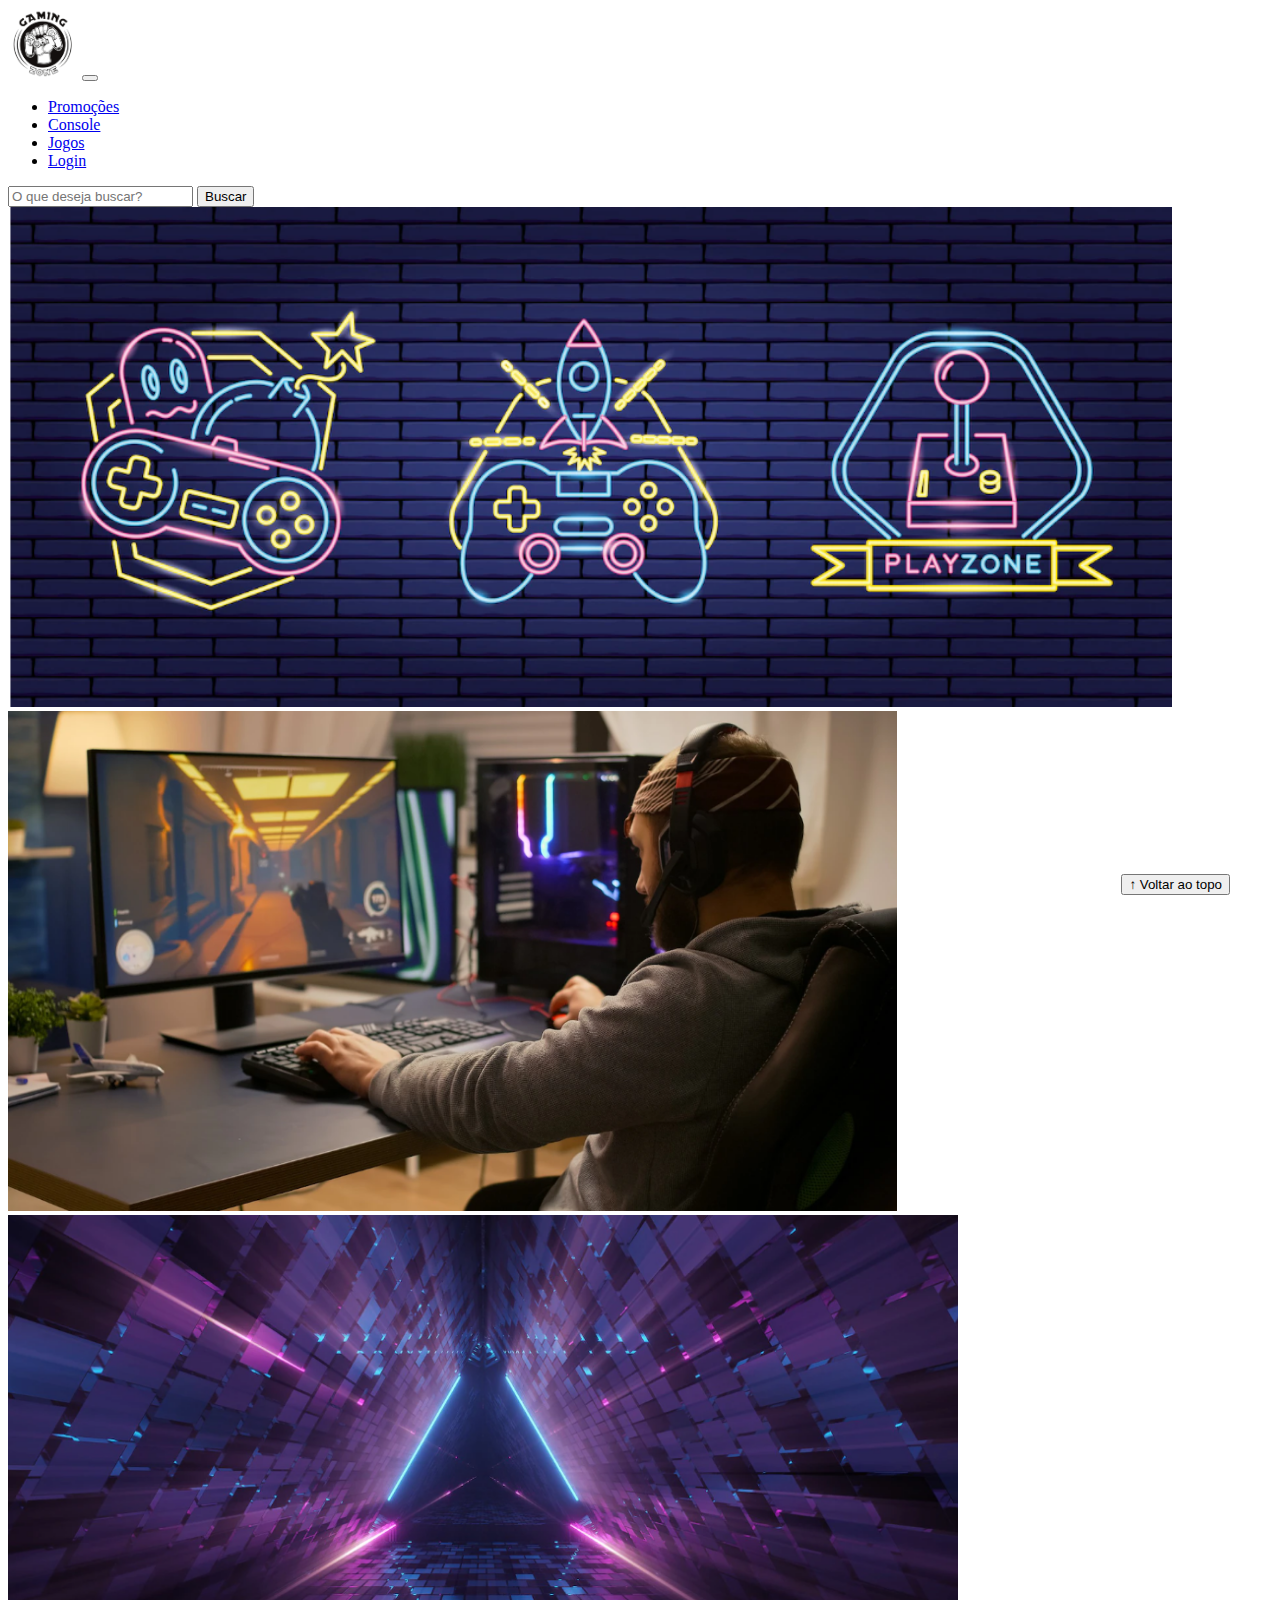
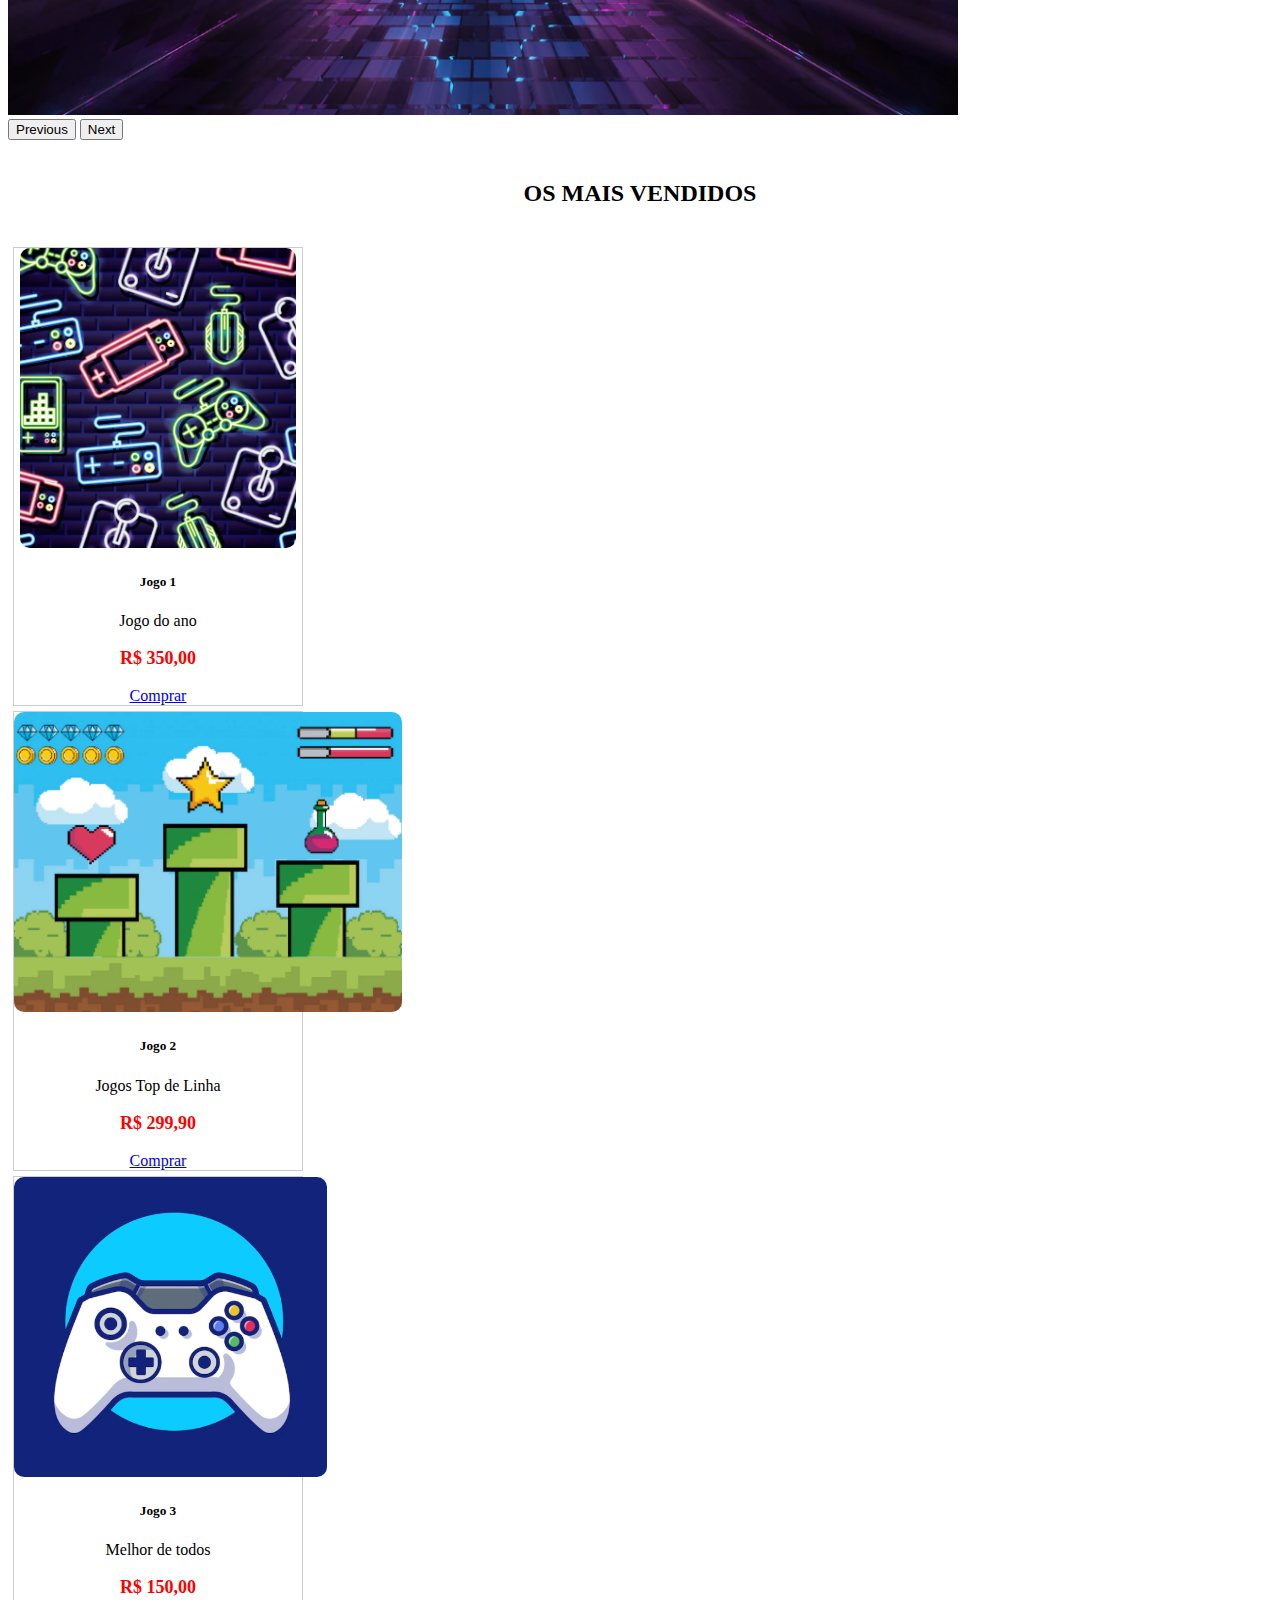
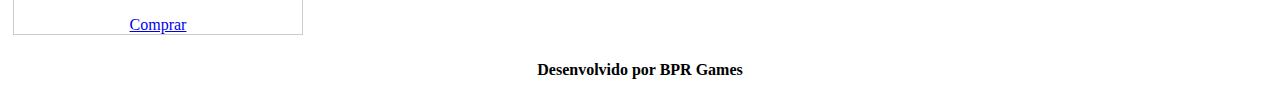
<file: AtividadeCFE/index.html>
<!DOCTYPE html>
<html lang="pt-br">

<head>
  <meta charset="UTF-8">
  <meta http-equiv="X-UA-Compatible" content="IE=edge">
  <meta name="viewport" content="width=device-width, initial-scale=1.0">
  <title>LH Games</title>

  <link href="https://cdn.jsdelivr.net/npm/bootstrap@5.2.2/dist/css/bootstrap.min.css" rel="stylesheet"
    integrity="sha384-Zenh87qX5JnK2Jl0vWa8Ck2rdkQ2Bzep5IDxbcnCeuOxjzrPF/et3URy9Bv1WTRi" crossorigin="anonymous">

  <link rel="stylesheet" href="css/estilo.css">



</head>

<body>
  <header>
    <nav class="navbar navbar-expand-lg bg-body-tertiary">
      <div class="container-fluid">
        <a class="navbar-brand" href="index.html"><img src="img/logo.png"></a>
        <button class="navbar-toggler" type="button" data-bs-toggle="collapse" data-bs-target="#navbarSupportedContent" aria-controls="navbarSupportedContent" aria-expanded="false" aria-label="Toggle navigation">
          <span class="navbar-toggler-icon"></span>
        </button>
        <div class="collapse navbar-collapse" id="navbarSupportedContent">
          <ul class="navbar-nav me-auto mb-2 mb-lg-0">
            <li class="nav-item">
              <a class="nav-link active" aria-current="page" href="#">Promoções</a>
            </li>
            <li class="nav-item">
              <a class="nav-link" href="#">Console</a>
            </li>
            <li class="nav-item">
              <a class="nav-link" href="#">Jogos</a>
            </li> 
            <li class="nav-item">
              <a class="nav-link" href="login.html">Login</a>
            </li>                       
          </ul>
          <form class="d-flex" role="search">
            <input class="form-control me-2" type="search" placeholder="O que deseja buscar?" aria-label="Search">
            <button class="btn btn-outline-success" type="submit">Buscar</button>
          </form>
        </div>
      </div>
    </nav>      
  </header>

  <main>



    <section id="section-banners" class="container-fluid">
      <div id="carouselExample" class="carousel slide">
        <div class="carousel-inner">
          <div class="carousel-item active">
            <img src="img/banner1.PNG" class="d-block w-100" alt="Venha comprar na nossa loja!">
          </div>
          <div class="carousel-item">
            <img src="img/banner2.PNG" class="d-block w-100" alt="Promoção de produtos">
          </div>
          <div class="carousel-item">
            <img src="img/banner3.PNG" class="d-block w-100" alt="Várias novidades">
          </div>
        </div>
        <button class="carousel-control-prev" type="button" data-bs-target="#carouselExample" data-bs-slide="prev">
          <span class="carousel-control-prev-icon" aria-hidden="true"></span>
          <span class="visually-hidden">Previous</span>
        </button>
        <button class="carousel-control-next" type="button" data-bs-target="#carouselExample" data-bs-slide="next">
          <span class="carousel-control-next-icon" aria-hidden="true"></span>
          <span class="visually-hidden">Next</span>
        </button>
      </div>     
    </section>

    <section id="section-vendidos" class="container-fluid">

      <h2>OS MAIS VENDIDOS</h2>

      <div class="card-group">
        <div class="card" style="width: 18rem;">
          <img src="img/jogo1.PNG" class="card-img-top" alt="Jogo de aventura">
          <div class="card-body">
            <h5 class="card-title">Jogo 1</h5>
            <p class="card-text">Jogo do ano</p>
            <p class="card-preco">R$ 350,00</p>
            <a href="#" class="btn btn-primary">Comprar</a>
          </div>
        </div>

        <div class="card" style="width: 18rem;">
          <img src="img/jogo2.PNG" class="card-img-top" alt="Jogo de corrida">
          <div class="card-body">
            <h5 class="card-title">Jogo 2</h5>
            <p class="card-text">Jogos Top de Linha</p>
            <p class="card-preco">R$ 299,90</p>
            <a href="#" class="btn btn-primary">Comprar</a>
          </div>
        </div>
        
        <div class="card" style="width: 18rem;">
          <img src="img/jogo3.PNG" class="card-img-top" alt="Melhor de todos">
          <div class="card-body">
            <h5 class="card-title">Jogo 3</h5>
            <p class="card-text">Melhor de todos</p>
            <p class="card-preco">R$ 150,00</p>
            <a href="#" class="btn btn-primary">Comprar</a>
          </div>
        </div>
      </div>      
     
    </div>
    </section>


  </main>

  <footer>
    <p>Desenvolvido por BPR Games</p>
  </footer>

  <button id="voltar-topo" type="button" class="btn btn-outline-primary" onclick="topo()">&uarr; Voltar ao topo</button>

  <script src="js/script.js"></script>
  <script src="https://cdn.jsdelivr.net/npm/bootstrap@5.2.2/dist/js/bootstrap.bundle.min.js"
    integrity="sha384-OERcA2EqjJCMA+/3y+gxIOqMEjwtxJY7qPCqsdltbNJuaOe923+mo//f6V8Qbsw3"
    crossorigin="anonymous"></script>

</body>

</html>
</file>
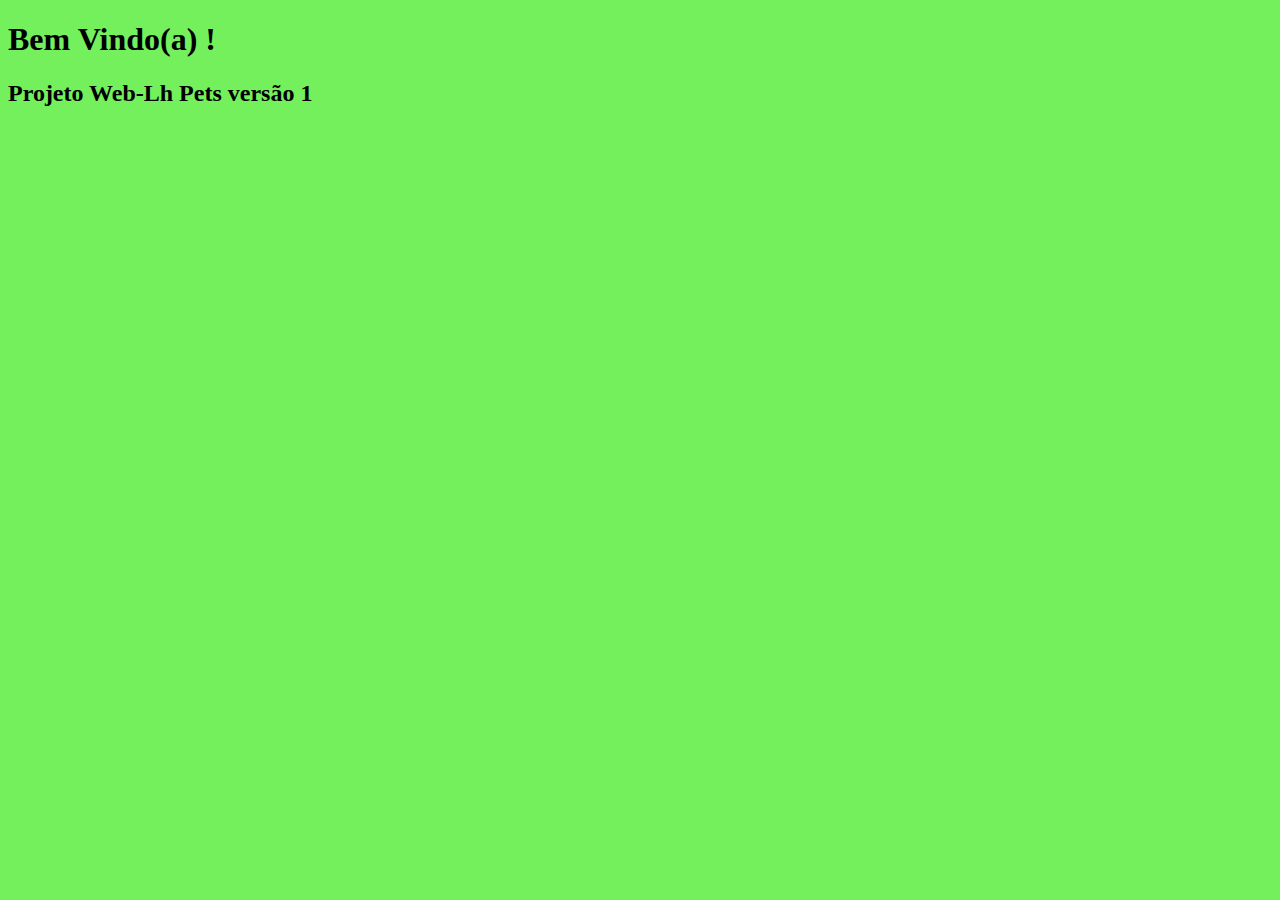
<file: ProjetoWebLHPets/wwwroot/index.html>
<!DOCTYPE html>
<head><meta charset="UTF-8"/><title>Web Site Lh Pets</title></head>
<body style="background-color:#73f05c ">
    <h1>Bem Vindo(a) !</h1>
    <h2>Projeto Web-Lh Pets versão 1</h2>
</body>
</html>
</file>
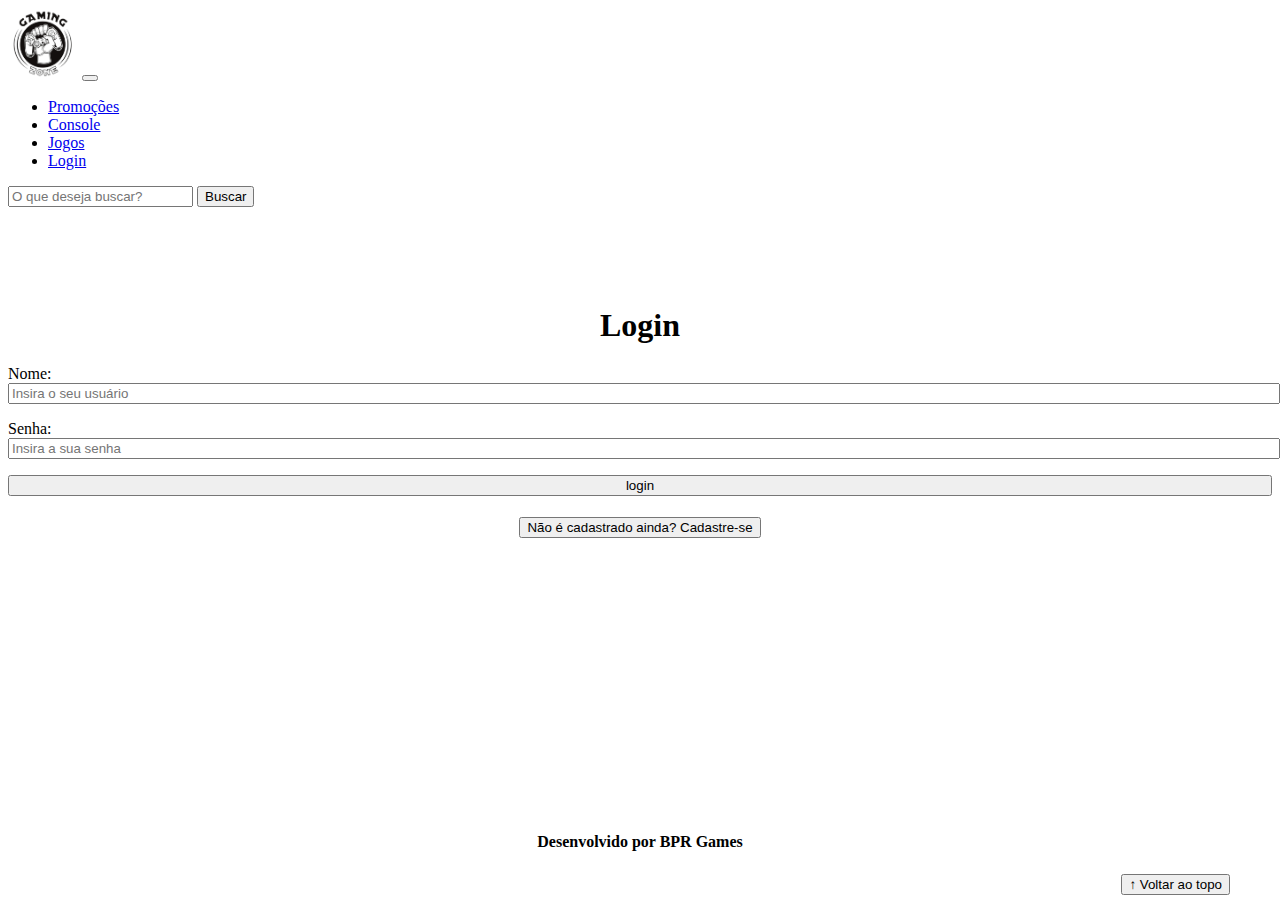
<file: AtividadeCFE/login.html>
<!DOCTYPE html>
<html lang="pt-br">

<head>
    <meta charset="UTF-8">
    <meta http-equiv="X-UA-Compatible" content="IE=edge">
    <meta name="viewport" content="width=device-width, initial-scale=1.0">
    <title>LH Games - login</title>
    <link href="https://cdn.jsdelivr.net/npm/bootstrap@5.2.2/dist/css/bootstrap.min.css" rel="stylesheet"
        integrity="sha384-Zenh87qX5JnK2Jl0vWa8Ck2rdkQ2Bzep5IDxbcnCeuOxjzrPF/et3URy9Bv1WTRi" crossorigin="anonymous">
    <link rel="stylesheet" href="css/estilo.css">
</head>

<body>
    <header>
        <nav class="navbar navbar-expand-lg bg-body-tertiary">
            <div class="container-fluid">
              <a class="navbar-brand" href="index.html"><img src="img/logo.png"></a>
              <button class="navbar-toggler" type="button" data-bs-toggle="collapse" data-bs-target="#navbarSupportedContent" aria-controls="navbarSupportedContent" aria-expanded="false" aria-label="Toggle navigation">
                <span class="navbar-toggler-icon"></span>
              </button>
              <div class="collapse navbar-collapse" id="navbarSupportedContent">
                <ul class="navbar-nav me-auto mb-2 mb-lg-0">
                  <li class="nav-item">
                    <a class="nav-link active" aria-current="page" href="#">Promoções</a>
                  </li>
                  <li class="nav-item">
                    <a class="nav-link" href="#">Console</a>
                  </li>
                  <li class="nav-item">
                    <a class="nav-link" href="#">Jogos</a>
                  </li> 
                  <li class="nav-item">
                    <a class="nav-link" href="login.html">Login</a>
                  </li>                       
                </ul>
                <form class="d-flex" role="search">
                  <input class="form-control me-2" type="search" placeholder="O que deseja buscar?" aria-label="Search">
                  <button class="btn btn-outline-success" type="submit">Buscar</button>
                </form>
              </div>
            </div>
          </nav>   
    </header>

    <main>
        <section id="section-login">
            <h1>Login</h1>
            <div class="d-flex justify-content-center">
                <form method="post" action="" id="login">
                    <p>
                        <label for="usuario">Nome: </label>
                        <input id="usuario" name="usuario" required="required" type="text"
                            placeholder="Insira o seu usuário" class="form-control" />
                    </p>
                    <p>
                        <label for="senha">Senha: </label>
                        <input id="senha" name="senha" required="required" type="password"
                            placeholder="Insira a sua senha" class="form-control" />
                    </p>
                    <p>
                        <input type="button" value="login" class="btn btn-primary" id="bt-login" onclick="login()" />
                    </p>
                </form>
            </div>
        </section>

        <section id="section-cadastro">
            <div id="botao-cadastrar">
                <button type="button" class="btn btn-info">Não é cadastrado ainda? Cadastre-se</button>
            </div>
            <div id="form-cadastrar">

                <h1>Criar minha conta</h1>
                <p>Informe os seus dados abaixo para criar sua conta.</p>

                <div class="d-flex justify-content-center">
                    <form method="post" action="" id="login">
                        <p>
                            <label for="usuario">Usuário: </label>
                            <input id="usuario" name="usuario" required="required" type="text"
                                placeholder="ex. nome de usuário" class="form-control" />
                        </p>
                        <p>
                            <label for="email">E-mail: </label>
                            <input id="email" name="email" required="required" type="email"
                                placeholder="seu@email.com.br" class="form-control" />
                        </p>
                        <p>
                            <label for="senha">Senha: </label>
                            <input id="senha" name="senha" required="required" type="password"
                                placeholder="mínimo de 6 caracteres" class="form-control" />
                        </p>
                        <p>
                            <input type="button" value="Cadastrar" class="btn btn-primary" id="bt-cadastrar"
                                onclick="cadastro()" />
                        </p>
                    </form>
                </div>

            </div>
        </section>

    </main>



    <footer>
        <p>Desenvolvido por BPR Games</p>
    </footer>

    <button id="voltar-topo" type="button" class="btn btn-outline-primary">&uarr; Voltar ao topo</button>

    <script src="https://cdn.jsdelivr.net/npm/bootstrap@5.2.2/dist/js/bootstrap.bundle.min.js"
        integrity="sha384-OERcA2EqjJCMA+/3y+gxIOqMEjwtxJY7qPCqsdltbNJuaOe923+mo//f6V8Qbsw3"
        crossorigin="anonymous"></script>
    <script src="js/script.js"></script>

    <script src="https://code.jquery.com/jquery-3.6.1.js"
        integrity="sha256-3zlB5s2uwoUzrXK3BT7AX3FyvojsraNFxCc2vC/7pNI=" crossorigin="anonymous"></script>
    <script type="text/javascript" src="js/jquery-script.js"></script>

</body>

</html>
</file>
<file: AtividadeCFE/css/estilo.css>
/*cabeçalho*/
header img {
    height: 70px;
    width: 70px;
}

/*Conteudo principal*/
main {
    min-height: 500px;
}

/*banner*/
#section-banners img {
    height: 500px;
}

/*Produtos vendidos*/
#section-vendidos {
    text-align: center;
}

#section-vendidos h2 {
    font-weight: bold;
    padding: 20px;
}

#section-vendidos img {
    height: 300px;
    border-radius: 10px;
}

#section-vendidos .card {
    margin: 5px;
    border: 1px solid #ccc;
}

#section-vendidos .card-preco {
    color: red;
    font-size: 18px;
    font-weight: bold;
}

/*Rodapé*/
footer {
    text-align: center;
}

footer p {
    font-weight: bold;
    padding: 10px;
}

/*Botão Voltar topo*/
#voltar-topo {
    position: fixed;
    bottom: 5px;
    right: 50px;
}

/* página de login  */
#section-login {
    margin-top: 100px;
}

#section-login h1 {
    text-align: center;
}

#section-login input{
    width: 100%;
}

/* Formulário de cadastro*/
#section-cadastro {
    padding: 5px;
    text-align: center;
    background-color: #fff;
}

#form-cadastrar {
    padding: 50px;
    display: none;
}
</file>
